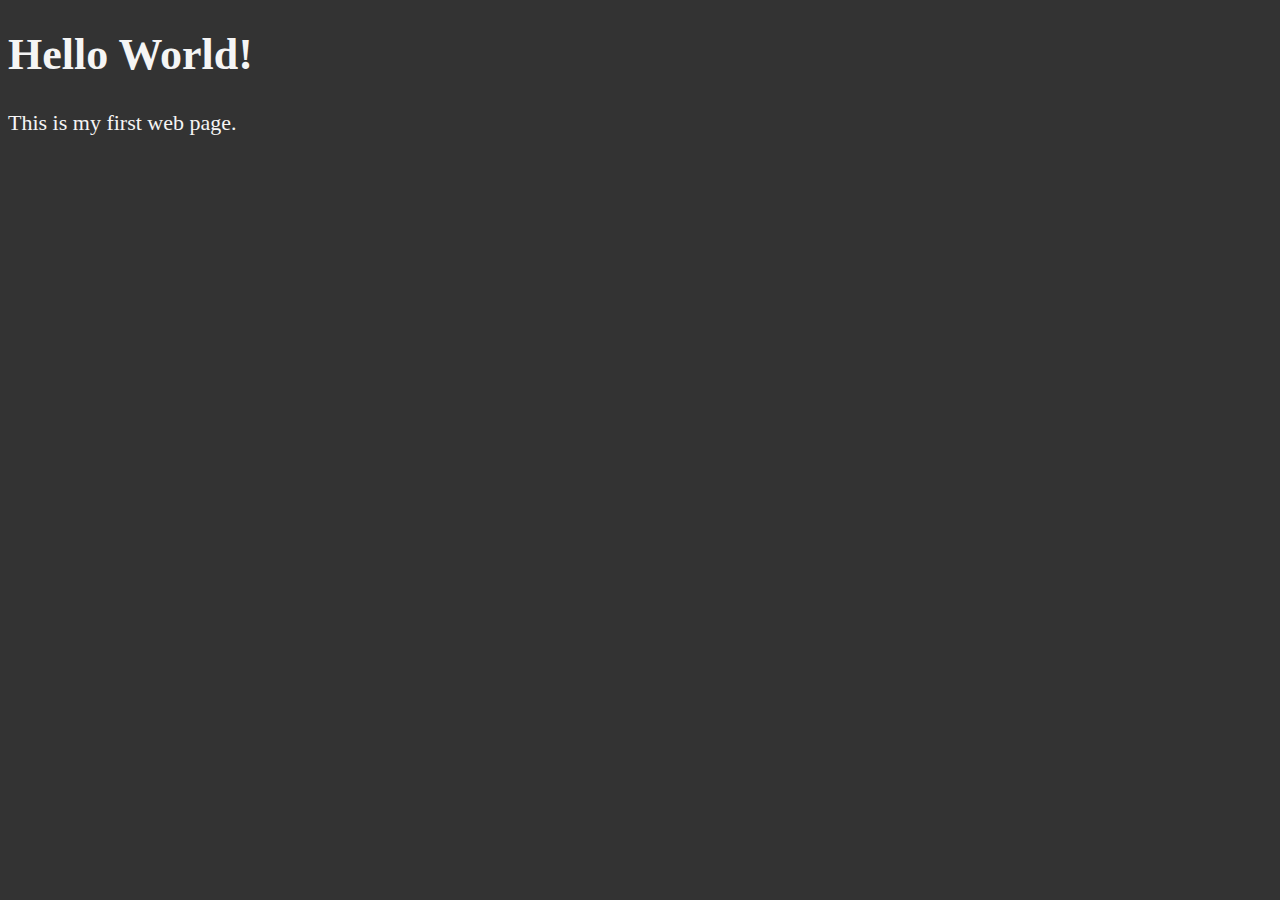
<file: 01_LESSON/index.html>
<!DOCTYPE html>
<html lang="en">

<head>
  <meta charset="UTF-8">
  <title>My First Web Page</title>
  <style>
    html {
      font-size: 22px;
    }

    body {
      background-color: #333;
      color: whitesmoke;
    }
  </style>
</head>

<body>
  <h1>Hello World!</h1>
  <p>This is my first web page.</p>
</body>

</html>
</file>
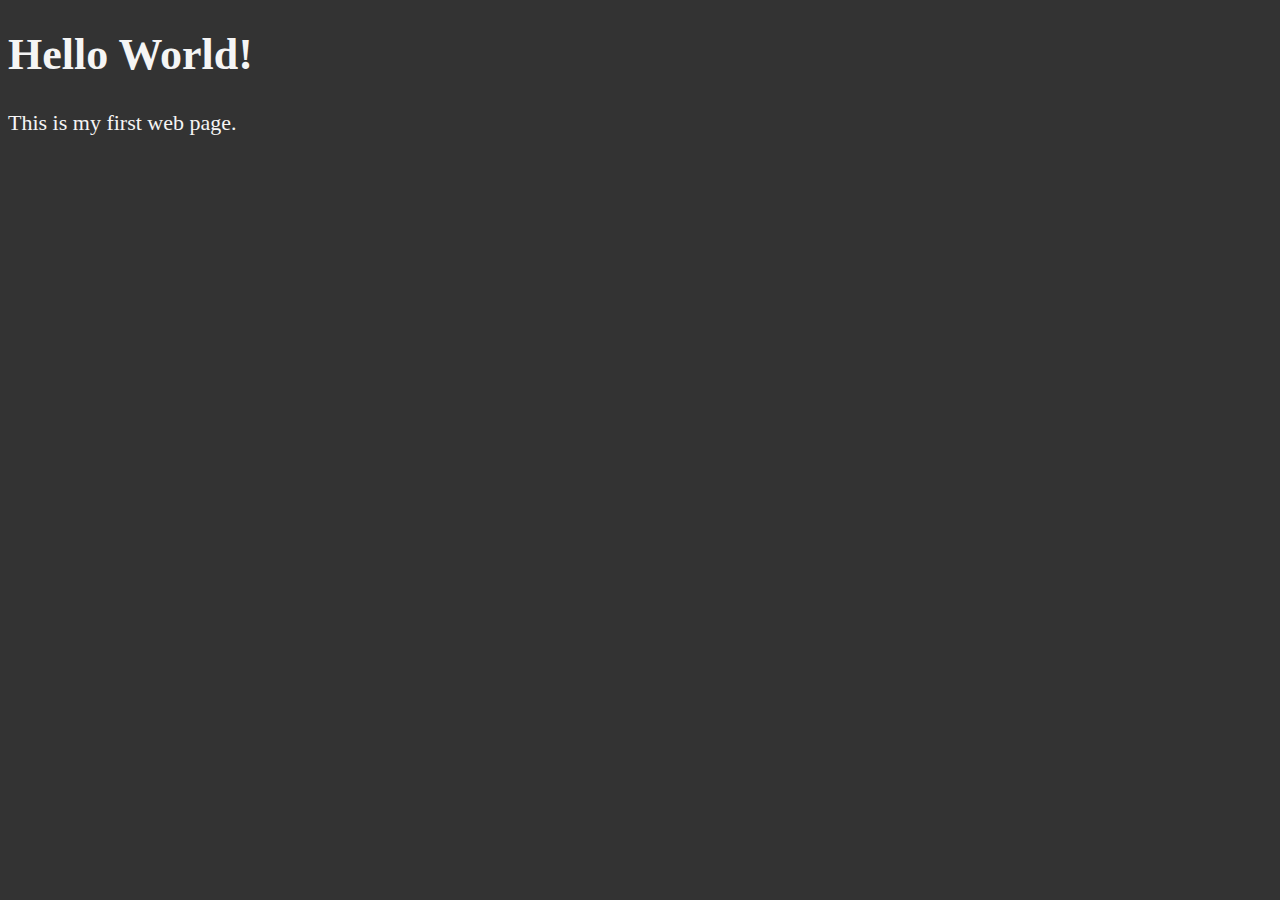
<file: 02_LESSON/index.html>
<!DOCTYPE html>
<html lang="en">

<head>
  <meta charset="UTF-8">
  <meta name="author" content="madsporse">
  <meta name="description" content="Example page for learning purposes">
  <title>My First Web Page</title>
  <link rel="icon" href="html5.png" type="image/x-icon">
  <link rel="stylesheet" href="main.css" type="text/css">
</head>

<body>
  <h1>Hello World!</h1>
  <p>This is my first web page.</p>
</body>

</html>
</file>
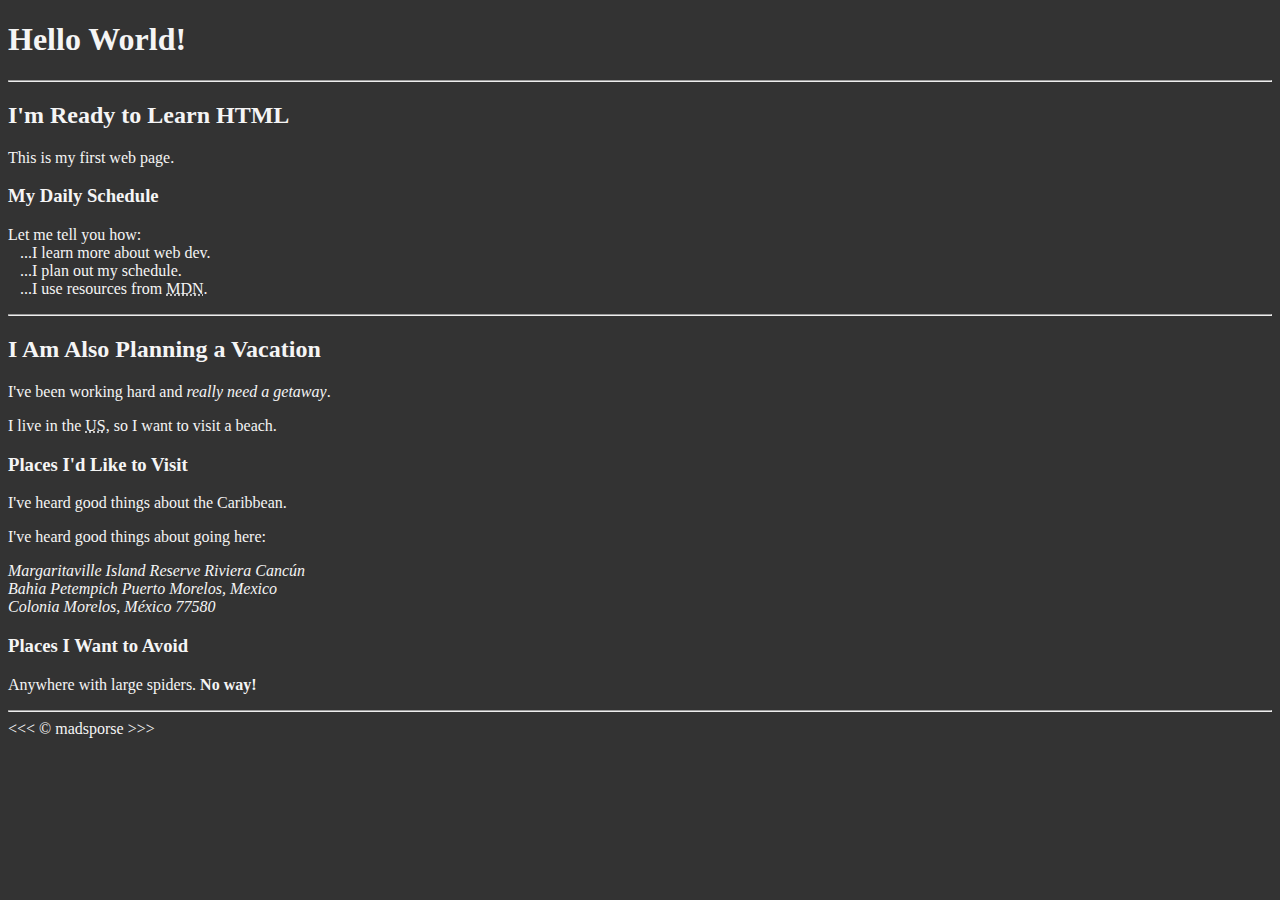
<file: 03_LESSON/index.html>
<!DOCTYPE html>
<html lang="en">

<head>
  <meta charset="UTF-8">
  <meta name="author" content="madsporse">
  <meta name="description" content="Example page for learning purposes">
  <title>My First Web Page</title>
  <link rel="icon" href="html5.png" type="image/x-icon">
  <link rel="stylesheet" href="main.css" type="text/css">
</head>

<body>
  <h1>Hello World!</h1>

  <hr>

  <h2>I'm Ready to Learn HTML</h2>
  <p>This is my first web page.</p>

  <h3>My Daily Schedule</h3>
  <p>Let me tell you how:
    <br>&nbsp;&nbsp;&nbsp;...I learn more about web dev.
    <br>&nbsp;&nbsp;&nbsp;...I plan out my schedule.
    <br>&nbsp;&nbsp;&nbsp;...I use resources from <abbr title="Mozilla Developer Network">MDN</abbr>.
  </p>

  <hr>

  <h2>I Am Also Planning a Vacation</h2>
  <p>I've been working hard and <em>really need a getaway</em>.</p>
  <p>I live in the <abbr title="United States (of America)">US</abbr>, so I want to visit a beach.</p>

  <h3>Places I'd Like to Visit</h3>
  <p>I've heard good things about the Caribbean.</p>
  <p>I've heard good things about going here:</p>
  <address>
    Margaritaville Island Reserve Riviera Cancún<br>
    Bahia Petempich Puerto Morelos, Mexico<br>
    Colonia Morelos, México 77580
  </address>

  <!-- TODO: Add more places -->
  <h3>Places I Want to Avoid</h3>
  <p>Anywhere with large spiders. <strong>No way!</strong></p>

  <hr>

  &lt;&lt;&lt; &copy; madsporse &gt;&gt;&gt;
</body>

</html>
</file>
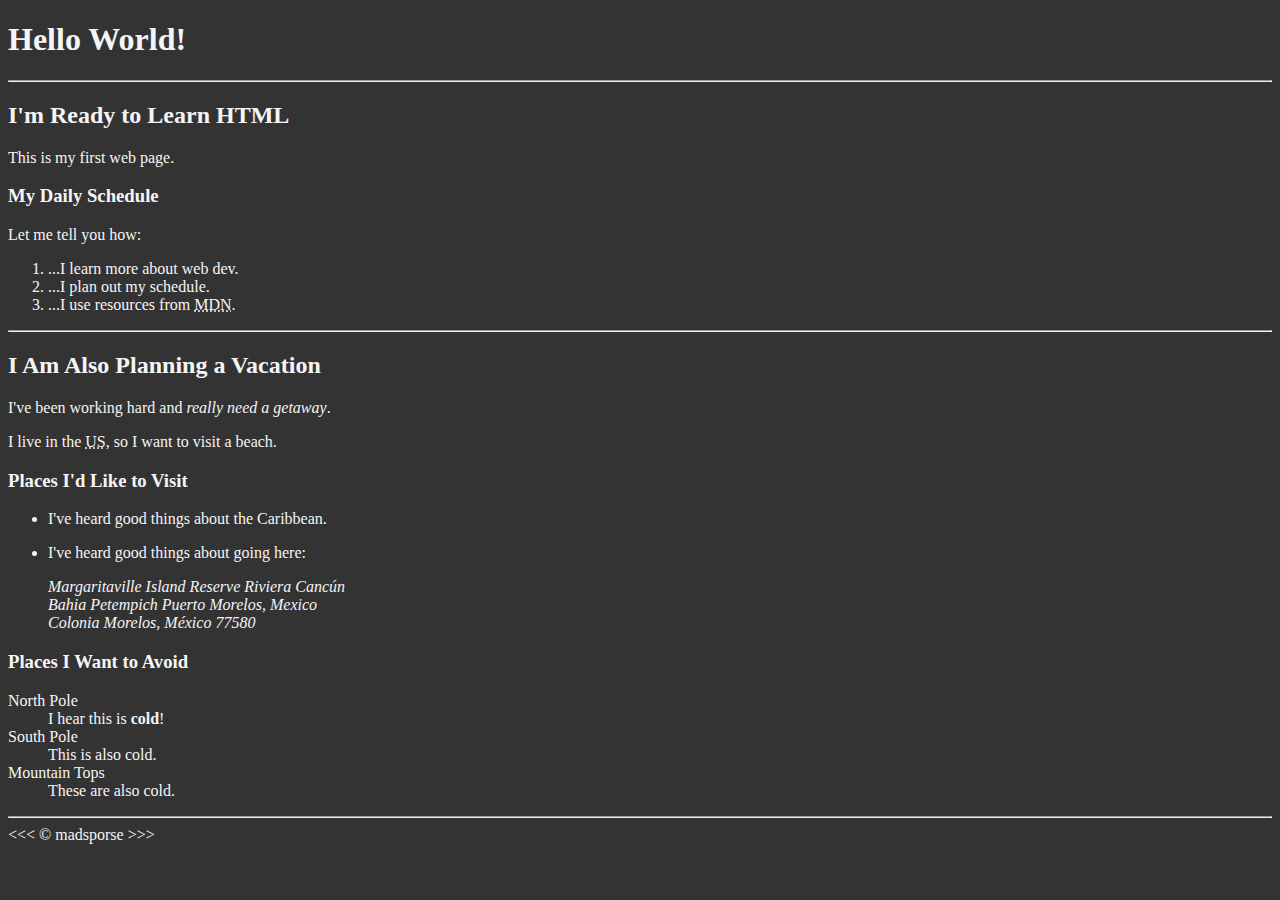
<file: 04_LESSON/index.html>
<!DOCTYPE html>
<html lang="en">

<head>
  <meta charset="UTF-8">
  <meta name="author" content="madsporse">
  <meta name="description" content="Example page for learning purposes">
  <title>My First Web Page</title>
  <link rel="icon" href="html5.png" type="image/x-icon">
  <link rel="stylesheet" href="main.css" type="text/css">
</head>

<body>
  <h1>Hello World!</h1>

  <hr>

  <h2>I'm Ready to Learn HTML</h2>
  <p>This is my first web page.</p>

  <h3>My Daily Schedule</h3>
  <p>Let me tell you how:</p>
  <ol>
    <li>...I learn more about web dev.</li>
    <li>...I plan out my schedule.</li>
    <li>...I use resources from <abbr title="Mozilla Developer Network">MDN</abbr>.</li>
  </ol>

  <hr>

  <h2>I Am Also Planning a Vacation</h2>
  <p>I've been working hard and <em>really need a getaway</em>.</p>
  <p>I live in the <abbr title="United States (of America)">US</abbr>, so I want to visit a beach.</p>

  <h3>Places I'd Like to Visit</h3>
  <ul>
    <li>
      <p>I've heard good things about the Caribbean.</p>
    </li>
    <li>
      <p>I've heard good things about going here:</p>
      <address>
        Margaritaville Island Reserve Riviera Cancún<br>
        Bahia Petempich Puerto Morelos, Mexico<br>
        Colonia Morelos, México 77580
      </address>
    </li>
  </ul>

  <!-- TODO: Add more places -->
  <h3>Places I Want to Avoid</h3>
  <dl>
    <dt>North Pole</dt>
    <dd>I hear this is <strong>cold</strong>!</dd>

    <dt>South Pole</dt>
    <dd>This is also cold.</dd>

    <dt>Mountain Tops</dt>
    <dd>These are also cold.</dd>
  </dl>

  <hr>

  &lt;&lt;&lt; &copy; madsporse &gt;&gt;&gt;
</body>

</html>
</file>
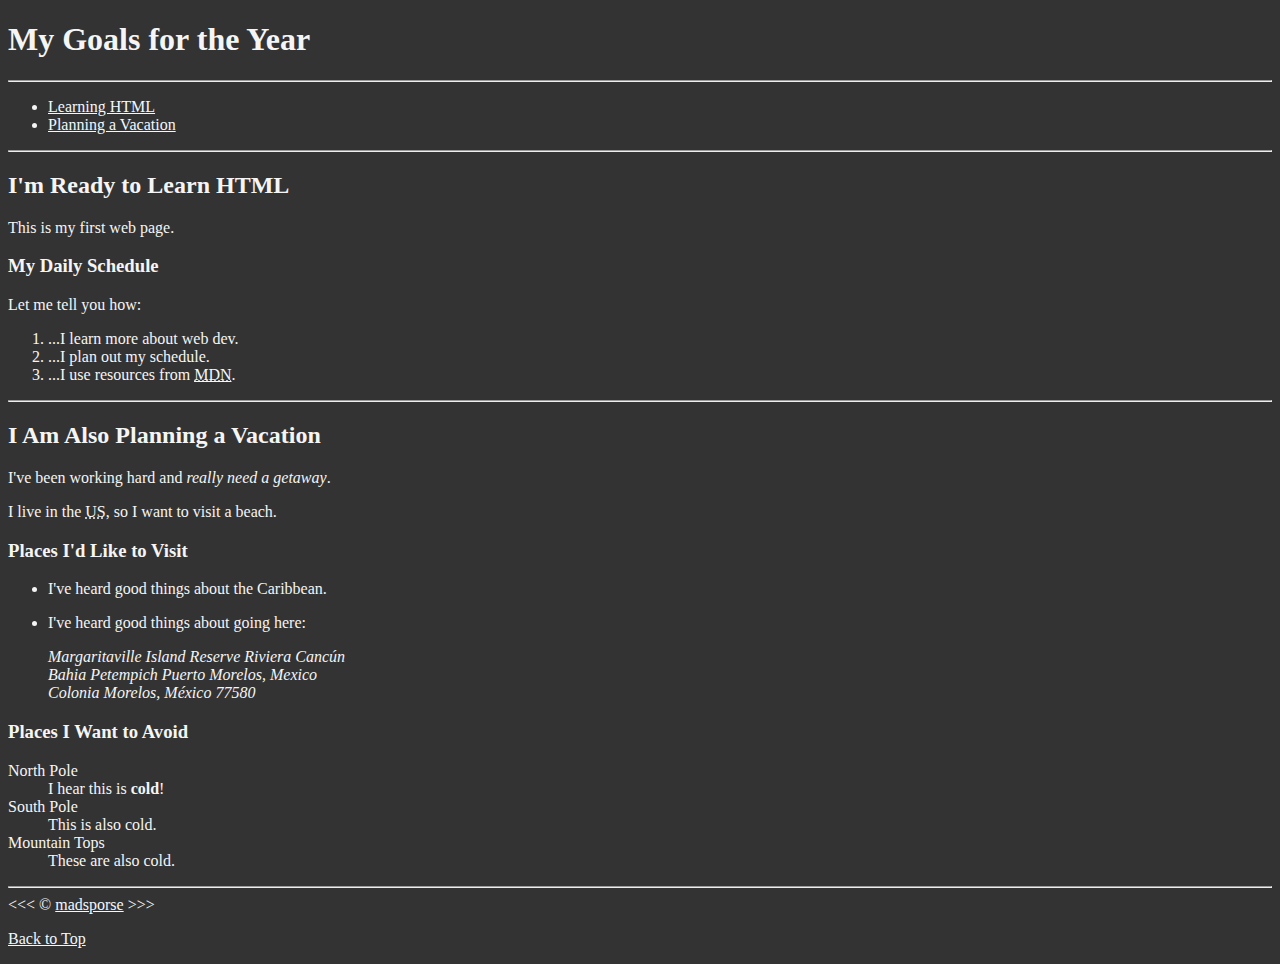
<file: 05_LESSON/index.html>
<!DOCTYPE html>
<html lang="en">

<head>
  <meta charset="UTF-8">
  <meta name="author" content="madsporse">
  <meta name="description" content="Example page for learning purposes">
  <title>My First Web Page</title>
  <link rel="icon" href="html5.png" type="image/x-icon">
  <link rel="stylesheet" href="main.css" type="text/css">
</head>

<body>
  <h1>My Goals for the Year</h1>

  <hr>

  <nav>
    <ul>
      <li>
        <a href="#html">Learning HTML</a>
      </li>
      <li>
        <a href="#vacation">Planning a Vacation</a>
      </li>
    </ul>
  </nav>

  <hr>

  <section id="html">
    <h2>I'm Ready to Learn HTML</h2>
    <p>This is my first web page.</p>

    <h3>My Daily Schedule</h3>
    <p>Let me tell you how:</p>
    <ol>
      <li>...I learn more about web dev.</li>
      <li>...I plan out my schedule.</li>
      <li>...I use resources from <abbr title="Mozilla Developer Network"><a
            href="https://developer.mozilla.org">MDN</a></abbr>.</li>
    </ol>
  </section>

  <hr>

  <section id="vacation">
    <h2>I Am Also Planning a Vacation</h2>
    <p>I've been working hard and <em>really need a getaway</em>.</p>
    <p>I live in the <abbr title="United States (of America)">US</abbr>, so I want to visit a beach.</p>

    <h3>Places I'd Like to Visit</h3>
    <ul>
      <li>
        <p>I've heard good things about the Caribbean.</p>
      </li>
      <li>
        <p>I've heard good things about going here:</p>
        <address>
          Margaritaville Island Reserve Riviera Cancún<br>
          Bahia Petempich Puerto Morelos, Mexico<br>
          Colonia Morelos, México 77580
        </address>
      </li>
    </ul>

    <!-- TODO: Add more places -->
    <h3>Places I Want to Avoid</h3>
    <dl>
      <dt>North Pole</dt>
      <dd>I hear this is <strong>cold</strong>!</dd>

      <dt>South Pole</dt>
      <dd>This is also cold.</dd>

      <dt>Mountain Tops</dt>
      <dd>These are also cold.</dd>
    </dl>
  </section>

  <hr>

  &lt;&lt;&lt; &copy; <a href="about.html">madsporse</a> &gt;&gt;&gt;
  <p>
    <a href="#">Back to Top</a>
  </p>
</body>

</html>
</file>
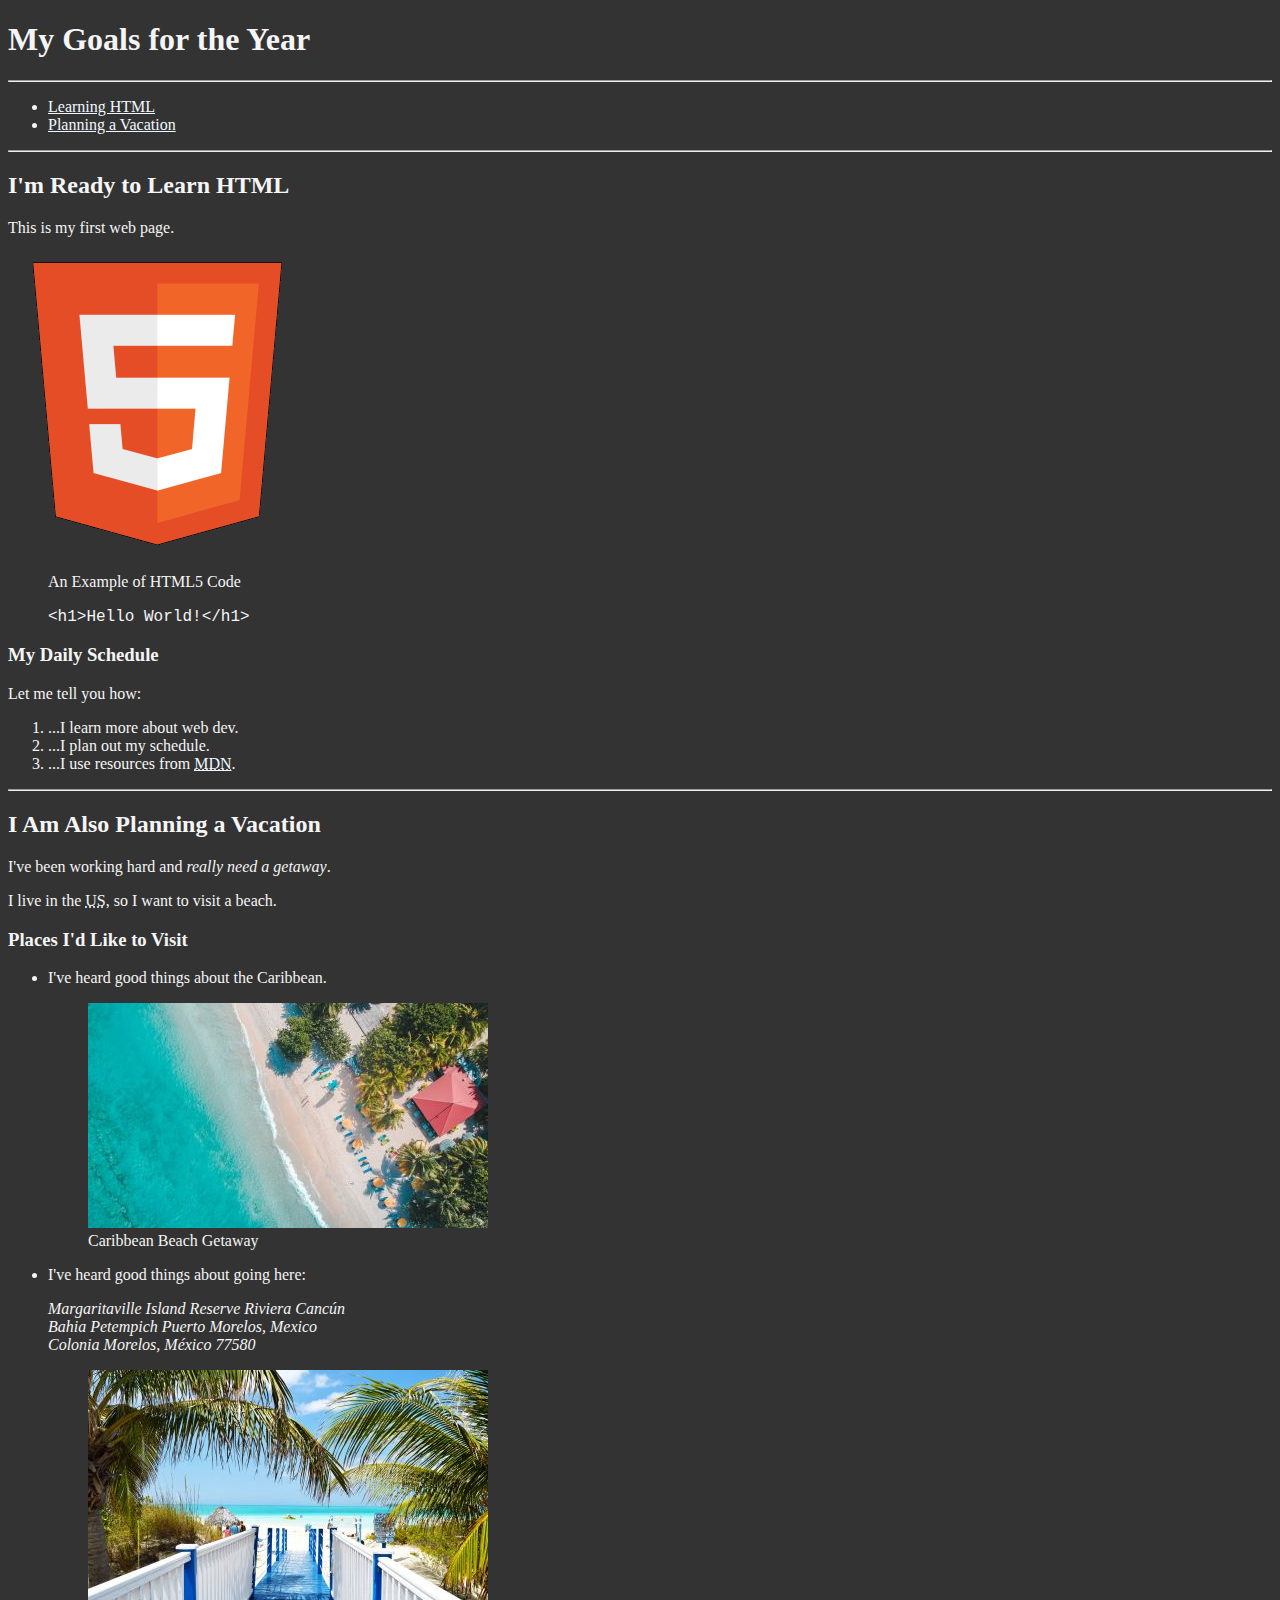
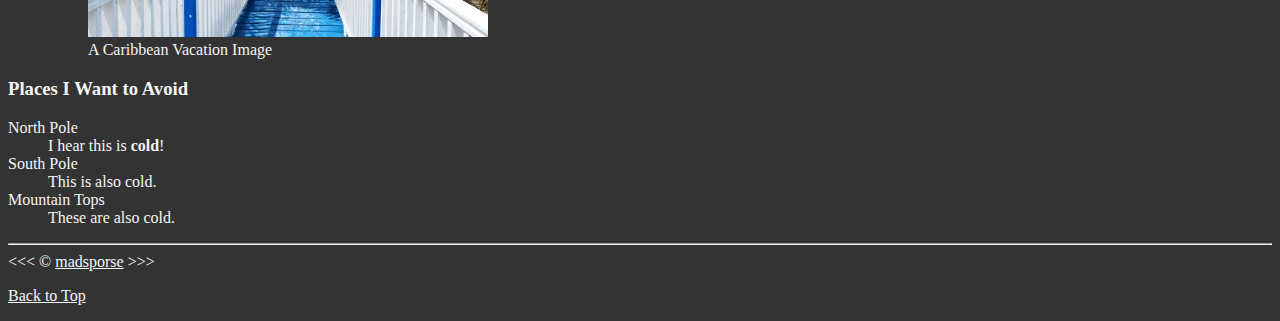
<file: 06_LESSON/index.html>
<!DOCTYPE html>
<html lang="en">

<head>
  <meta charset="UTF-8">
  <meta name="author" content="madsporse">
  <meta name="description" content="Example page for learning purposes">
  <title>My First Web Page</title>
  <link rel="icon" href="html5.png" type="image/x-icon">
  <link rel="stylesheet" href="main.css" type="text/css">
</head>

<body>
  <h1>My Goals for the Year</h1>

  <hr>

  <nav>
    <ul>
      <li>
        <a href="#html">Learning HTML</a>
      </li>
      <li>
        <a href="#vacation">Planning a Vacation</a>
      </li>
    </ul>
  </nav>

  <hr>

  <section id="html">
    <h2>I'm Ready to Learn HTML</h2>
    <p>This is my first web page.</p>
    <!-- NB: Providing either width or height only, and the image will scale with the same proportions. -->
    <img src="img/html_logo_300x300.png" alt="HTML5 Logo" title="I am learning HTML5" width="300" height="300">
    <figure>
      <figcaption>
        An Example of HTML5 Code
      </figcaption>
      <p>
        <code>&lt;h1&gt;Hello World!&lt;/h1&gt;</code>
      </p>
    </figure>

    <h3>My Daily Schedule</h3>
    <p>Let me tell you how:</p>
    <ol>
      <li>...I learn more about web dev.</li>
      <li>...I plan out my schedule.</li>
      <li>...I use resources from <abbr title="Mozilla Developer Network"><a
            href="https://developer.mozilla.org">MDN</a></abbr>.</li>
    </ol>
  </section>

  <hr>

  <section id="vacation">
    <h2>I Am Also Planning a Vacation</h2>
    <p>I've been working hard and <em>really need a getaway</em>.</p>
    <p>I live in the <abbr title="United States (of America)">US</abbr>, so I want to visit a beach.</p>

    <h3>Places I'd Like to Visit</h3>
    <ul>
      <li>
        <p>I've heard good things about the Caribbean.</p>
        <figure>
          <img src="img/caribbean.jpg" alt="Caribbean Beach" title="I want to visit a Caribbean beach." width="400"
            height="225" loading="lazy">
          <figcaption>
            Caribbean Beach Getaway
          </figcaption>
        </figure>
      </li>
      <li>
        <p>I've heard good things about going here:</p>
        <address>
          Margaritaville Island Reserve Riviera Cancún<br>
          Bahia Petempich Puerto Morelos, Mexico<br>
          Colonia Morelos, México 77580
        </address>
        <figure>
          <img src="img/vacation.jpg" alt="Cancun Vacation" title="It's 5 o'clock somewhere." width="400" height="267"
            loading="lazy">
          <figcaption>
            A Caribbean Vacation Image
          </figcaption>
        </figure>
      </li>
    </ul>

    <!-- TODO: Add more places -->
    <h3>Places I Want to Avoid</h3>
    <dl>
      <dt>North Pole</dt>
      <dd>I hear this is <strong>cold</strong>!</dd>

      <dt>South Pole</dt>
      <dd>This is also cold.</dd>

      <dt>Mountain Tops</dt>
      <dd>These are also cold.</dd>
    </dl>
  </section>

  <hr>

  &lt;&lt;&lt; &copy; <a href="about.html">madsporse</a> &gt;&gt;&gt;
  <p>
    <a href="#">Back to Top</a>
  </p>
</body>

</html>
</file>
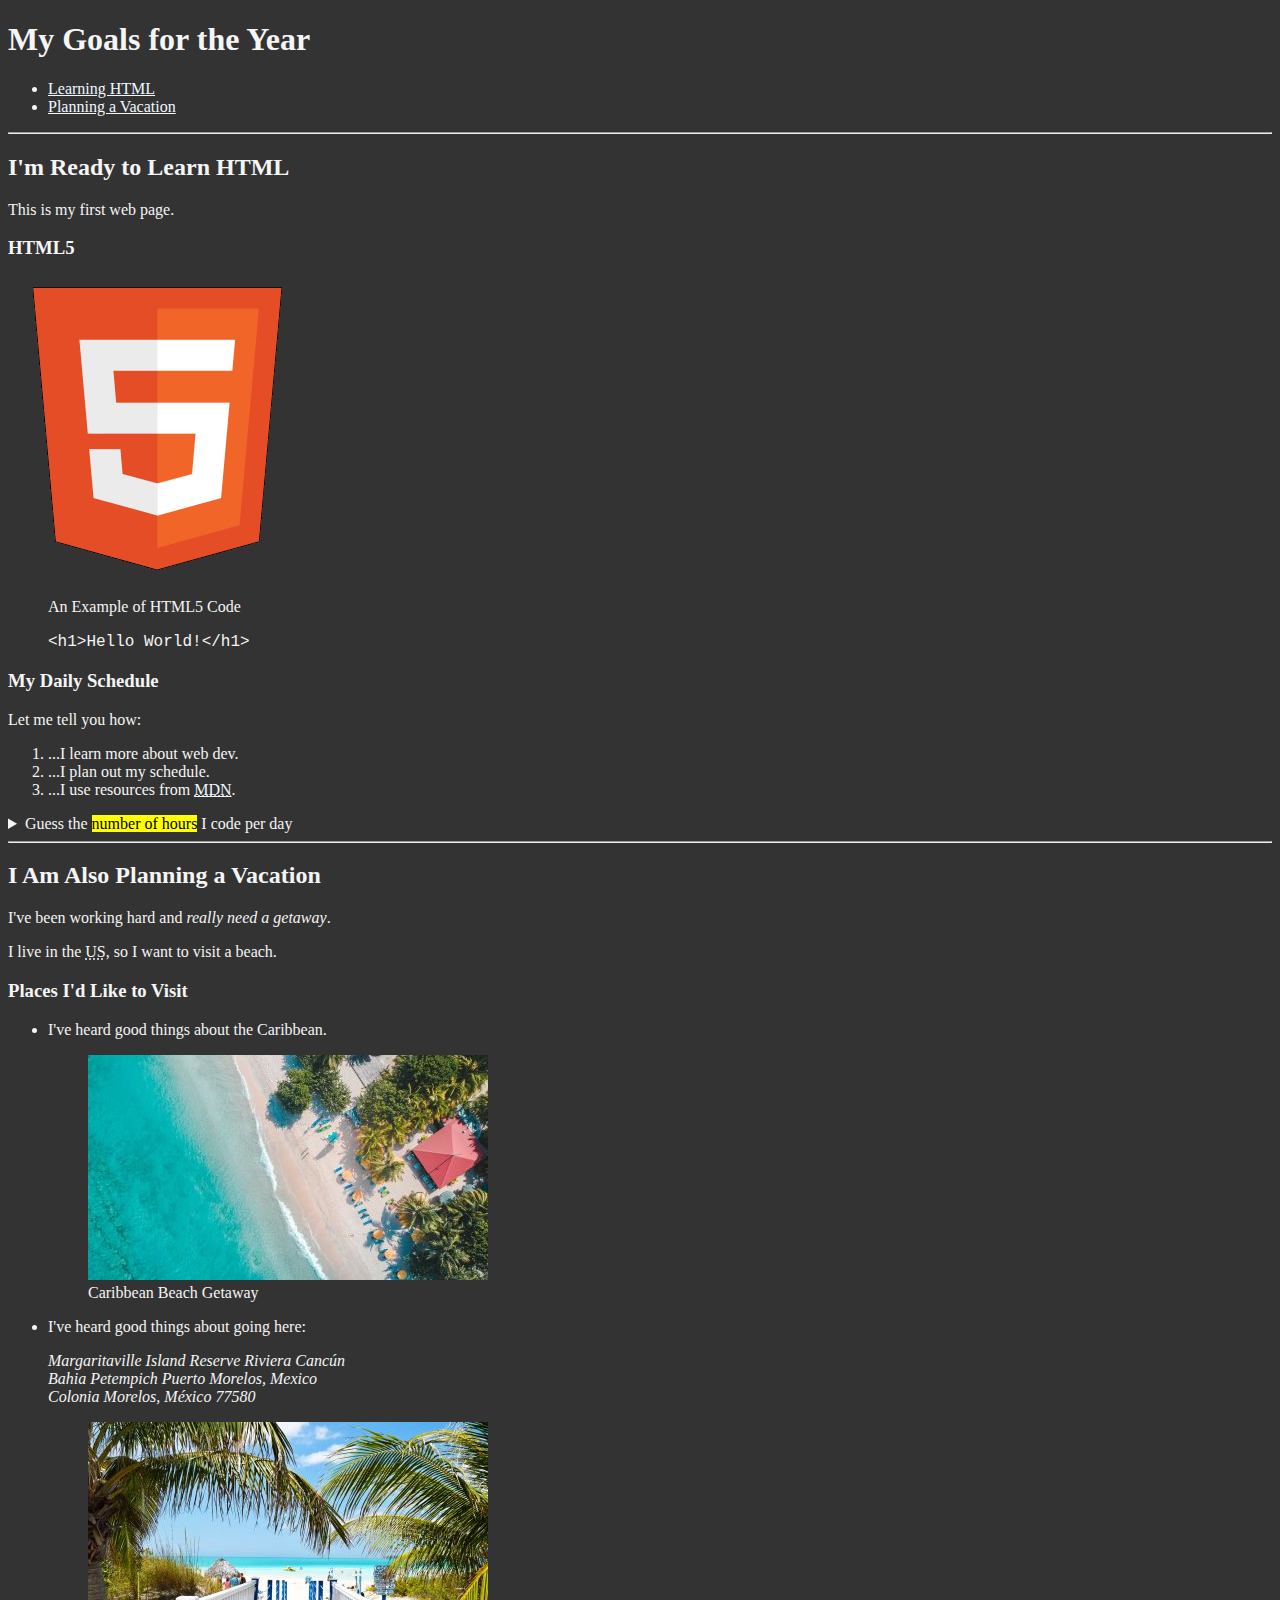
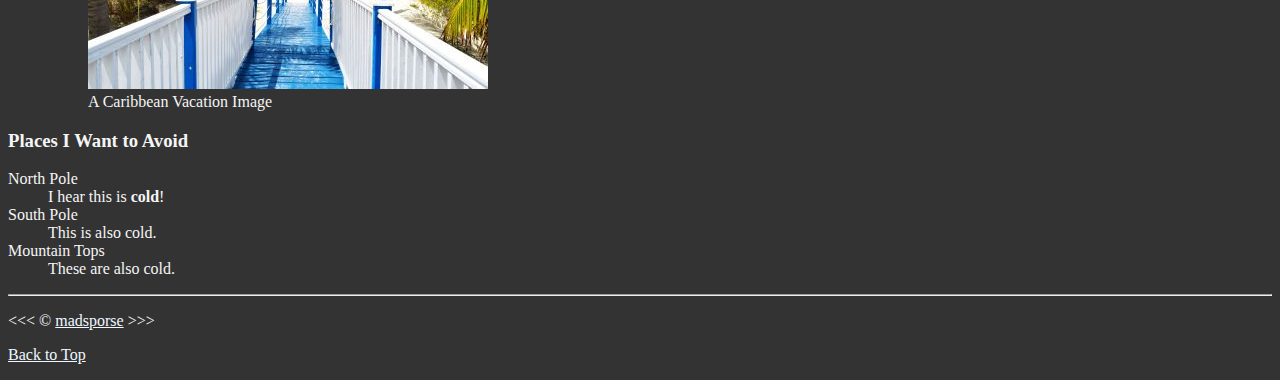
<file: 07_LESSON/index.html>
<!DOCTYPE html>
<html lang="en">

<head>
  <meta charset="UTF-8">
  <meta name="author" content="madsporse">
  <meta name="description" content="Example page for learning purposes">
  <title>My First Web Page</title>
  <link rel="icon" href="html5.png" type="image/x-icon">
  <link rel="stylesheet" href="main.css" type="text/css">
</head>

<body>
  <header>
    <h1>My Goals for the Year</h1>

    <nav aria-label="primary-navigation">
      <!-- <h2 id="primary-navigation">Primary Navigation </h2> -->
      <ul>
        <li>
          <a href="#html">Learning HTML</a>
        </li>
        <li>
          <a href="#vacation">Planning a Vacation</a>
        </li>
      </ul>
    </nav>
  </header>

  <hr>

  <main>
    <article id="html">
      <h2>I'm Ready to Learn HTML</h2>
      <p>This is my first web page.</p>
      <section>
        <h3>HTML5</h3>
        <!-- NB: Providing either width or height only, and the image will scale with the same proportions. -->
        <img src="img/html_logo_300x300.png" alt="HTML5 Logo" title="I am learning HTML5" width="300" height="300">
        <figure>
          <figcaption>
            An Example of HTML5 Code
          </figcaption>
          <p>
            <code>&lt;h1&gt;Hello World!&lt;/h1&gt;</code>
          </p>
        </figure>
      </section>

      <section>
        <h3>My Daily Schedule</h3>
        <p>Let me tell you how:</p>
        <ol>
          <li>...I learn more about web dev.</li>
          <li>...I plan out my schedule.</li>
          <li>...I use resources from <abbr title="Mozilla Developer Network"><a
                href="https://developer.mozilla.org">MDN</a></abbr>.</li>
        </ol>
        <aside>
          <details>
            <summary>Guess the <mark>number of hours</mark> I code per day</summary>
            <p>I start at <time datetime="07:00">7 AM</time> and I write code for <time datetime="PT3H">3 hours</time>
              every morning</p>
          </details>
        </aside>
      </section>
    </article>

    <hr>

    <article id="vacation">
      <h2>I Am Also Planning a Vacation</h2>
      <p>I've been working hard and <em>really need a getaway</em>.</p>
      <p>I live in the <abbr title="United States (of America)">US</abbr>, so I want to visit a beach.</p>

      <section>
        <h3>Places I'd Like to Visit</h3>
        <ul>
          <li>
            <p>I've heard good things about the Caribbean.</p>
            <figure>
              <img src="img/caribbean.jpg" alt="Caribbean Beach" title="I want to visit a Caribbean beach." width="400"
                height="225" loading="lazy">
              <figcaption>
                Caribbean Beach Getaway
              </figcaption>
            </figure>
          </li>
          <li>
            <p>I've heard good things about going here:</p>
            <address>
              Margaritaville Island Reserve Riviera Cancún<br>
              Bahia Petempich Puerto Morelos, Mexico<br>
              Colonia Morelos, México 77580
            </address>
            <figure>
              <img src="img/vacation.jpg" alt="Cancun Vacation" title="It's 5 o'clock somewhere." width="400"
                height="267" loading="lazy">
              <figcaption>
                A Caribbean Vacation Image
              </figcaption>
            </figure>
          </li>
        </ul>
      </section>
      <!-- TODO: Add more places -->

      <!-- 
      Examples of other elements:
      <div></div>
      <span></span>
      -->
      <section>
        <h3>Places I Want to Avoid</h3>
        <dl>
          <dt>North Pole</dt>
          <dd>I hear this is <strong>cold</strong>!</dd>

          <dt>South Pole</dt>
          <dd>This is also cold.</dd>

          <dt>Mountain Tops</dt>
          <dd>These are also cold.</dd>
        </dl>
      </section>
    </article>
  </main>

  <hr>

  <footer>
    <p>
      &lt;&lt;&lt; &copy; <a href="about.html">madsporse</a> &gt;&gt;&gt;
    </p>
    <p>
      <a href="#">Back to Top</a>
    </p>
  </footer>
</body>

</html>
</file>
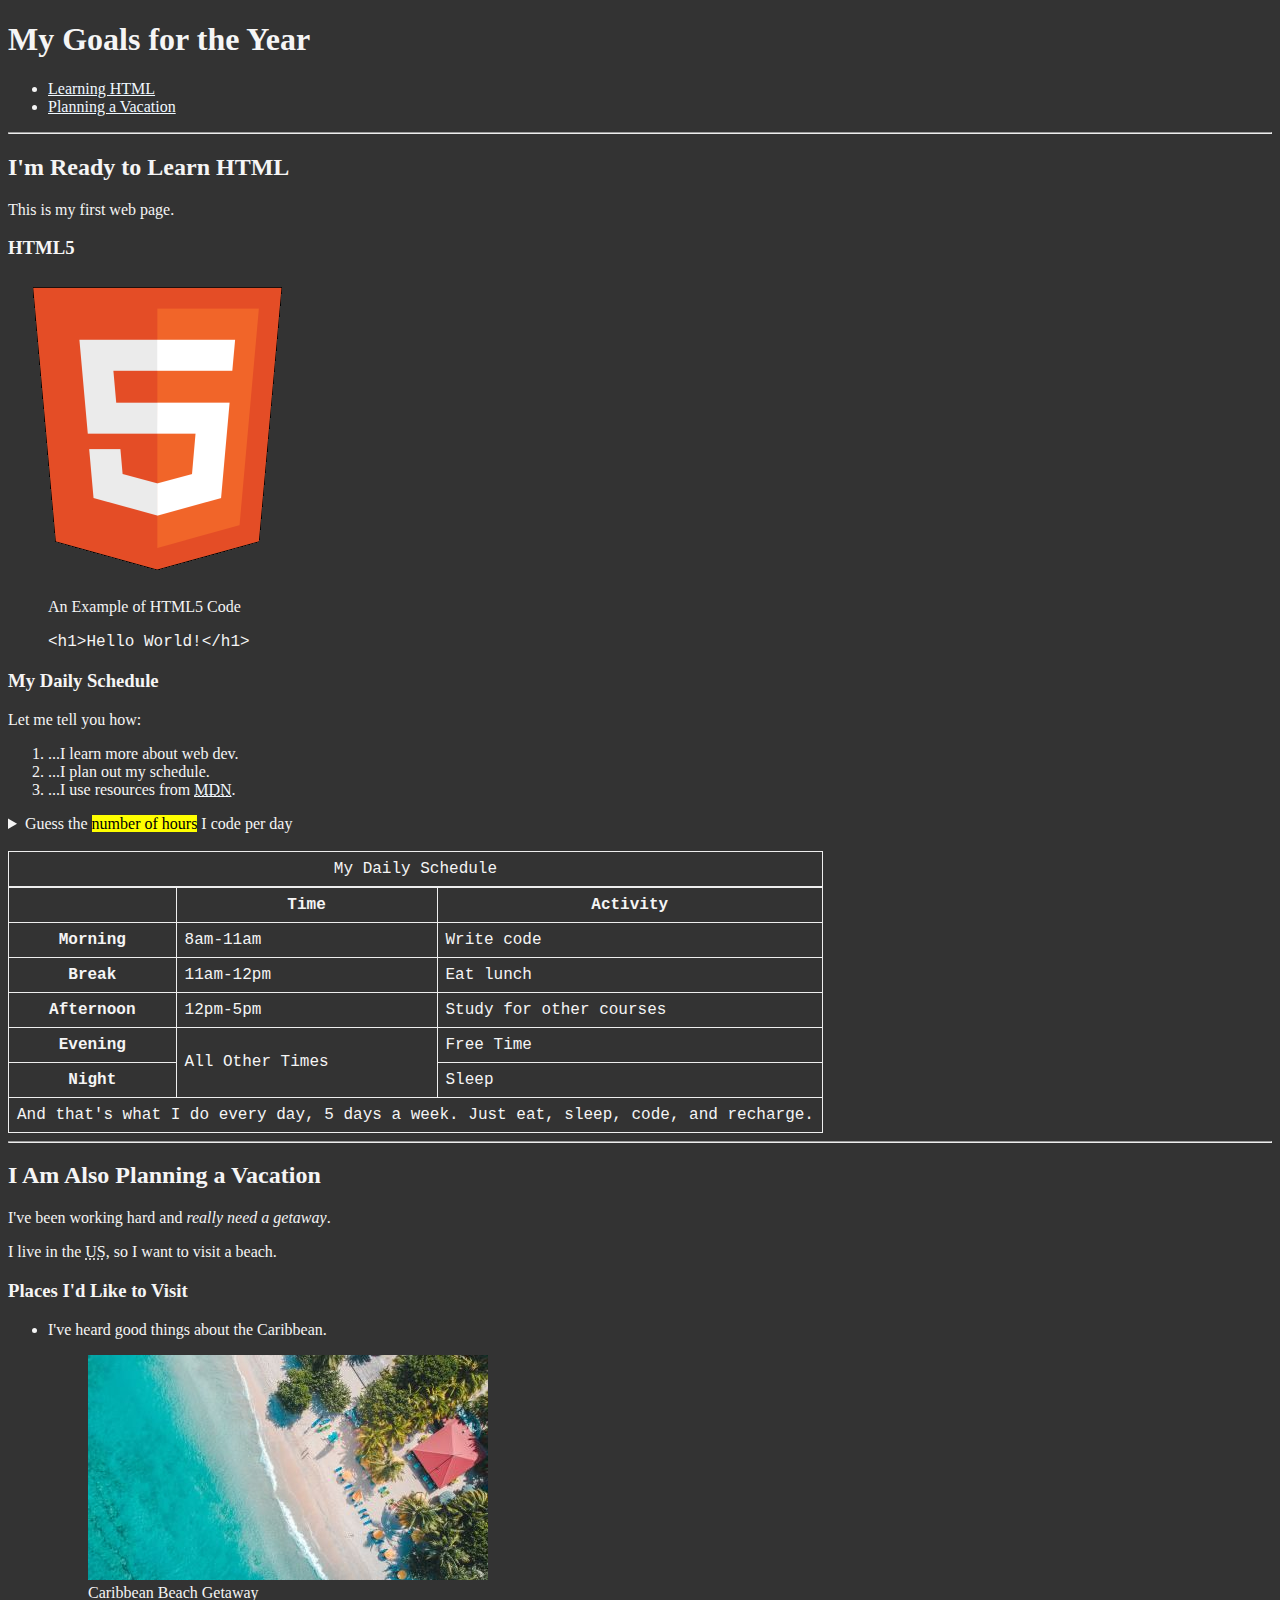
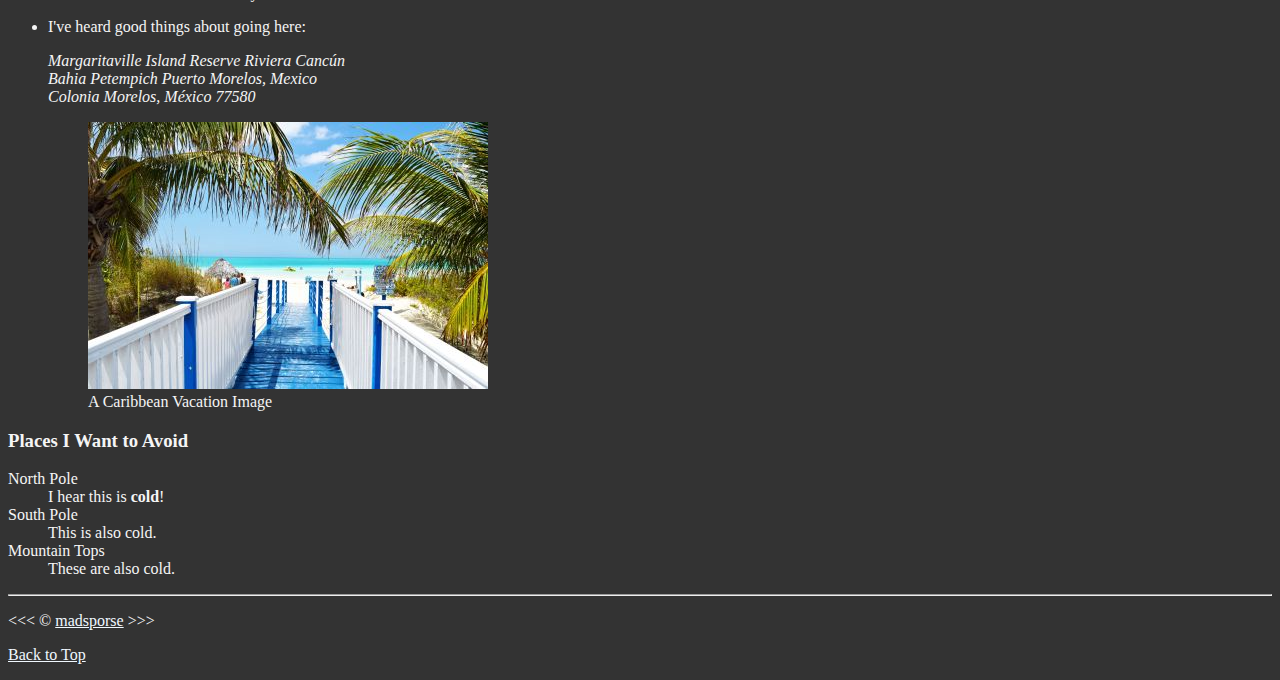
<file: 08_LESSON/index.html>
<!DOCTYPE html>
<html lang="en">

<head>
  <meta charset="UTF-8">
  <meta name="author" content="madsporse">
  <meta name="description" content="Example page for learning purposes">
  <title>My First Web Page</title>
  <link rel="icon" href="html5.png" type="image/x-icon">
  <link rel="stylesheet" href="main.css" type="text/css">
</head>

<body>
  <header>
    <h1>My Goals for the Year</h1>

    <nav aria-label="primary-navigation">
      <!-- <h2 id="primary-navigation">Primary Navigation </h2> -->
      <ul>
        <li>
          <a href="#html">Learning HTML</a>
        </li>
        <li>
          <a href="#vacation">Planning a Vacation</a>
        </li>
      </ul>
    </nav>
  </header>

  <hr>

  <main>
    <article id="html">
      <h2>I'm Ready to Learn HTML</h2>
      <p>This is my first web page.</p>
      <section>
        <h3>HTML5</h3>
        <!-- NB: Providing either width or height only, and the image will scale with the same proportions. -->
        <img src="img/html_logo_300x300.png" alt="HTML5 Logo" title="I am learning HTML5" width="300" height="300">
        <figure>
          <figcaption>
            An Example of HTML5 Code
          </figcaption>
          <p>
            <code>&lt;h1&gt;Hello World!&lt;/h1&gt;</code>
          </p>
        </figure>
      </section>

      <section>
        <h3>My Daily Schedule</h3>
        <p>Let me tell you how:</p>
        <ol>
          <li>...I learn more about web dev.</li>
          <li>...I plan out my schedule.</li>
          <li>...I use resources from <abbr title="Mozilla Developer Network"><a
                href="https://developer.mozilla.org">MDN</a></abbr>.</li>
        </ol>
        <aside>
          <details>
            <summary>Guess the <mark>number of hours</mark> I code per day</summary>
            <p>I start at <time datetime="08:00">8am</time> and I write code for <time datetime="PT3H">3 hours</time>
              every morning</p>
          </details>
        </aside>
        <br>
        <table>
          <caption>My Daily Schedule</caption>
          <thead>
            <tr>
              <th>&nbsp;</th>
              <th scope="col">Time</th>
              <th scope="col">Activity</th>
            </tr>
          </thead>
          <tbody>
            <tr>
              <th scope="row">Morning</th>
              <td><time datetime="08:00">8am</time>-<time datetime="11:00">11am</time></td>
              <td>Write code</td>
            </tr>
            <tr>
              <th scope="row">Break</th>
              <td><time datetime="11:00">11am</time>-<time datetime="12:00">12pm</time></td>
              <td>Eat lunch</td>
            </tr>
            <tr>
              <th scope="row">Afternoon</th>
              <td><time datetime="12:00">12pm</time>-<time datetime="17:00">5pm</time>
              </td>
              <td>Study for other courses</td>
            </tr>
            <tr>
              <th scope="row">Evening</th>
              <td rowspan="2">All Other Times</td>
              <td>Free Time</td>
            </tr>
            <tr>
              <th scope="row">Night</th>
              <td>Sleep</td>
            </tr>
          </tbody>
          <tfoot>
            <tr>
              <td colspan="3">And that's what I do every day, 5 days a week. Just eat, sleep, code, and recharge.</td>
            </tr>
          </tfoot>
        </table>
      </section>
    </article>

    <hr>

    <article id="vacation">
      <h2>I Am Also Planning a Vacation</h2>
      <p>I've been working hard and <em>really need a getaway</em>.</p>
      <p>I live in the <abbr title="United States (of America)">US</abbr>, so I want to visit a beach.</p>

      <section>
        <h3>Places I'd Like to Visit</h3>
        <ul>
          <li>
            <p>I've heard good things about the Caribbean.</p>
            <figure>
              <img src="img/caribbean.jpg" alt="Caribbean Beach" title="I want to visit a Caribbean beach." width="400"
                height="225" loading="lazy">
              <figcaption>
                Caribbean Beach Getaway
              </figcaption>
            </figure>
          </li>
          <li>
            <p>I've heard good things about going here:</p>
            <address>
              Margaritaville Island Reserve Riviera Cancún<br>
              Bahia Petempich Puerto Morelos, Mexico<br>
              Colonia Morelos, México 77580
            </address>
            <figure>
              <img src="img/vacation.jpg" alt="Cancun Vacation" title="It's 5 o'clock somewhere." width="400"
                height="267" loading="lazy">
              <figcaption>
                A Caribbean Vacation Image
              </figcaption>
            </figure>
          </li>
        </ul>
      </section>
      <!-- TODO: Add more places -->

      <!-- 
      Examples of other elements:
      <div></div>
      <span></span>
      -->
      <section>
        <h3>Places I Want to Avoid</h3>
        <dl>
          <dt>North Pole</dt>
          <dd>I hear this is <strong>cold</strong>!</dd>

          <dt>South Pole</dt>
          <dd>This is also cold.</dd>

          <dt>Mountain Tops</dt>
          <dd>These are also cold.</dd>
        </dl>
      </section>
    </article>
  </main>

  <hr>

  <footer>
    <p>
      &lt;&lt;&lt; &copy; <a href="about.html">madsporse</a> &gt;&gt;&gt;
    </p>
    <p>
      <a href="#">Back to Top</a>
    </p>
  </footer>
</body>

</html>
</file>
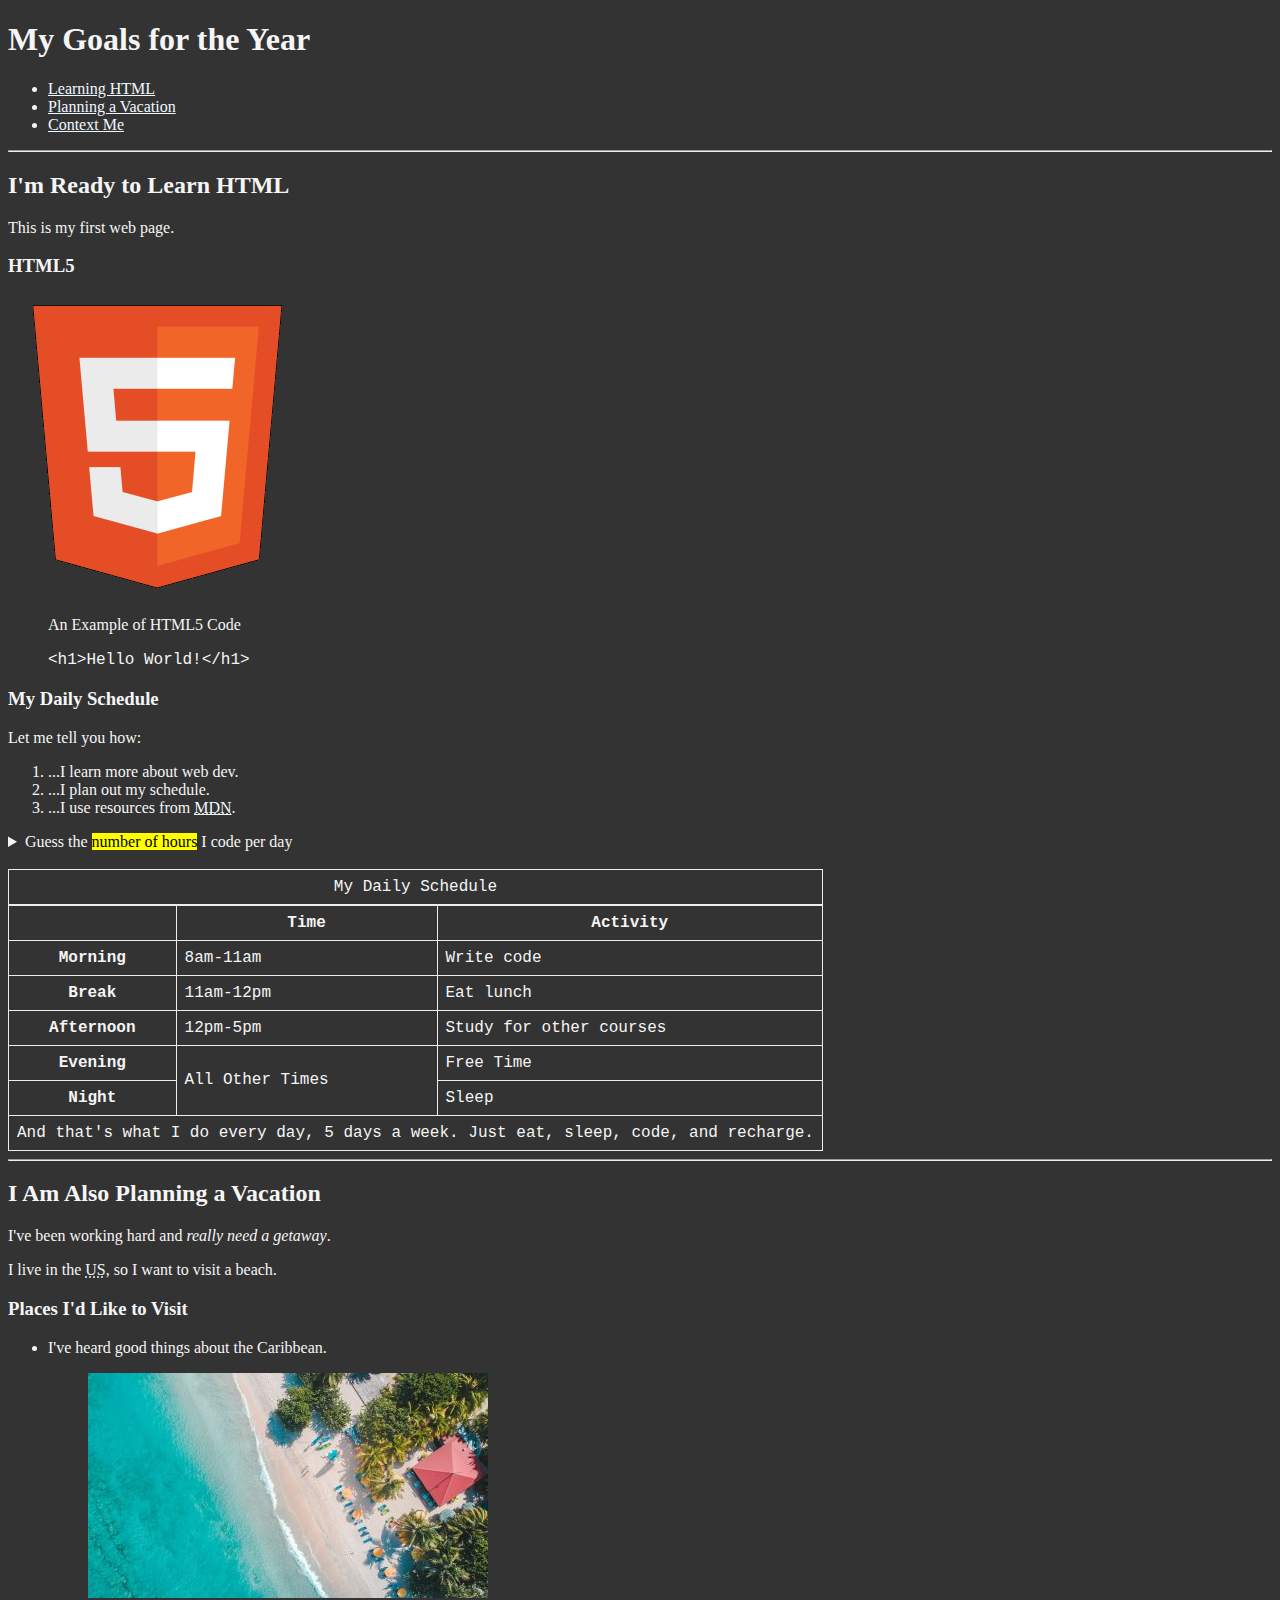
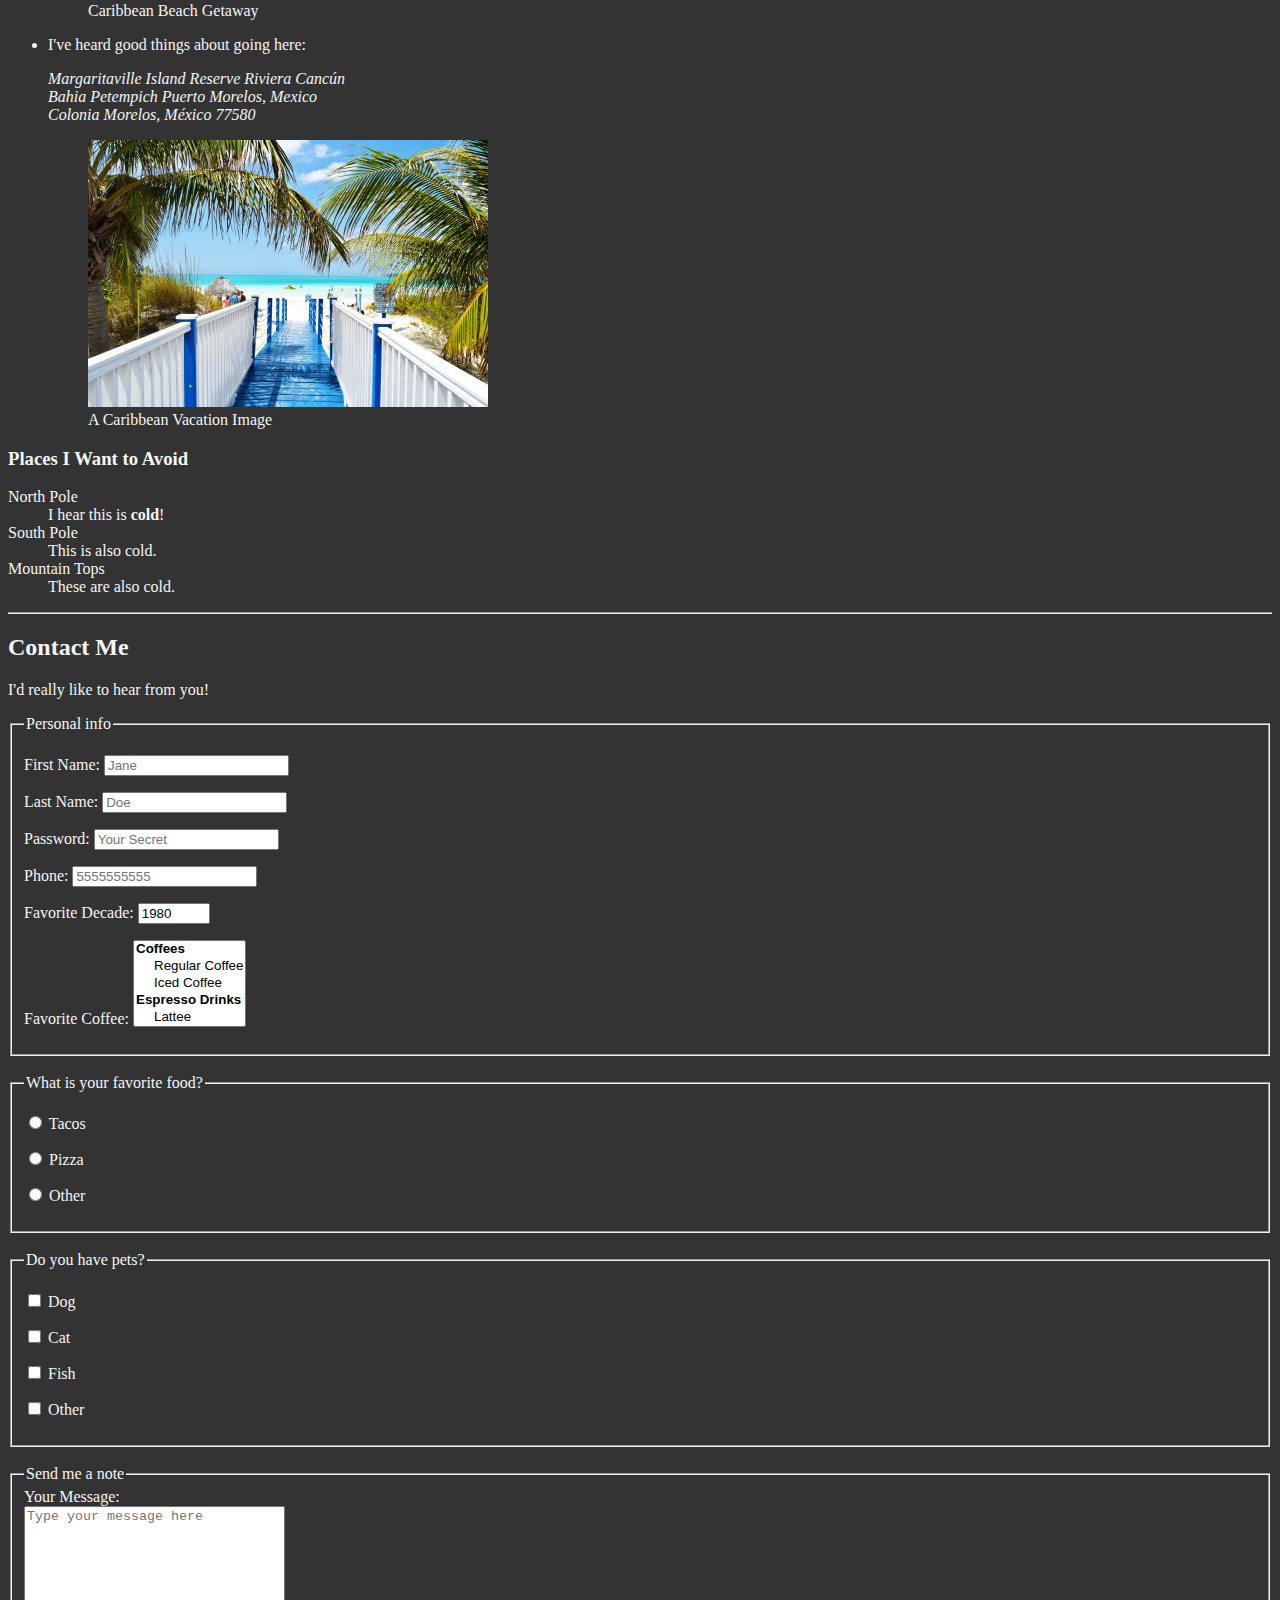
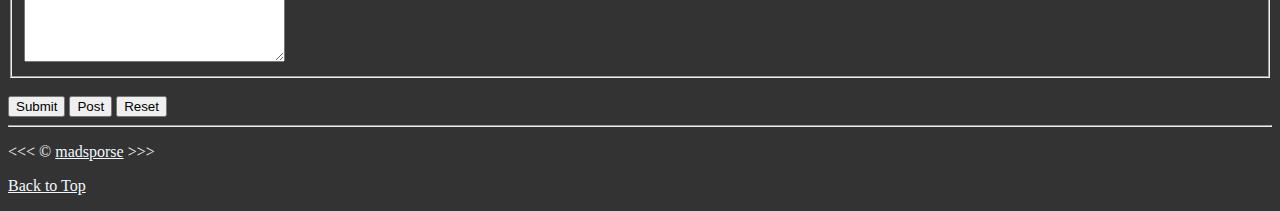
<file: 09_LESSON/index.html>
<!DOCTYPE html>
<html lang="en">

<head>
  <meta charset="UTF-8">
  <meta name="author" content="madsporse">
  <meta name="description" content="Example page for learning purposes">
  <title>My First Web Page</title>
  <link rel="icon" href="html5.png" type="image/x-icon">
  <link rel="stylesheet" href="main.css" type="text/css">
</head>

<body>
  <header>
    <h1>My Goals for the Year</h1>

    <nav aria-label="primary-navigation">
      <!-- <h2 id="primary-navigation">Primary Navigation </h2> -->
      <ul>
        <li>
          <a href="#html">Learning HTML</a>
        </li>
        <li>
          <a href="#vacation">Planning a Vacation</a>
        </li>
        <li>
          <a href="#contact">Context Me</a>
        </li>
      </ul>
    </nav>
  </header>

  <hr>

  <main>
    <article id="html">
      <h2>I'm Ready to Learn HTML</h2>
      <p>This is my first web page.</p>
      <section>
        <h3>HTML5</h3>
        <!-- NB: Providing either width or height only, and the image will scale with the same proportions. -->
        <img src="img/html_logo_300x300.png" alt="HTML5 Logo" title="I am learning HTML5" width="300" height="300">
        <figure>
          <figcaption>
            An Example of HTML5 Code
          </figcaption>
          <p>
            <code>&lt;h1&gt;Hello World!&lt;/h1&gt;</code>
          </p>
        </figure>
      </section>

      <section>
        <h3>My Daily Schedule</h3>
        <p>Let me tell you how:</p>
        <ol>
          <li>...I learn more about web dev.</li>
          <li>...I plan out my schedule.</li>
          <li>...I use resources from <abbr title="Mozilla Developer Network"><a
                href="https://developer.mozilla.org">MDN</a></abbr>.</li>
        </ol>
        <aside>
          <details>
            <summary>Guess the <mark>number of hours</mark> I code per day</summary>
            <p>I start at <time datetime="08:00">8am</time> and I write code for <time datetime="PT3H">3 hours</time>
              every morning</p>
          </details>
        </aside>
        <br>
        <table>
          <caption>My Daily Schedule</caption>
          <thead>
            <tr>
              <th>&nbsp;</th>
              <th scope="col">Time</th>
              <th scope="col">Activity</th>
            </tr>
          </thead>
          <tbody>
            <tr>
              <th scope="row">Morning</th>
              <td><time datetime="08:00">8am</time>-<time datetime="11:00">11am</time></td>
              <td>Write code</td>
            </tr>
            <tr>
              <th scope="row">Break</th>
              <td><time datetime="11:00">11am</time>-<time datetime="12:00">12pm</time></td>
              <td>Eat lunch</td>
            </tr>
            <tr>
              <th scope="row">Afternoon</th>
              <td><time datetime="12:00">12pm</time>-<time datetime="17:00">5pm</time>
              </td>
              <td>Study for other courses</td>
            </tr>
            <tr>
              <th scope="row">Evening</th>
              <td rowspan="2">All Other Times</td>
              <td>Free Time</td>
            </tr>
            <tr>
              <th scope="row">Night</th>
              <td>Sleep</td>
            </tr>
          </tbody>
          <tfoot>
            <tr>
              <td colspan="3">And that's what I do every day, 5 days a week. Just eat, sleep, code, and recharge.</td>
            </tr>
          </tfoot>
        </table>
      </section>
    </article>

    <hr>

    <article id="vacation">
      <h2>I Am Also Planning a Vacation</h2>
      <p>I've been working hard and <em>really need a getaway</em>.</p>
      <p>I live in the <abbr title="United States (of America)">US</abbr>, so I want to visit a beach.</p>

      <section>
        <h3>Places I'd Like to Visit</h3>
        <ul>
          <li>
            <p>I've heard good things about the Caribbean.</p>
            <figure>
              <img src="img/caribbean.jpg" alt="Caribbean Beach" title="I want to visit a Caribbean beach." width="400"
                height="225" loading="lazy">
              <figcaption>
                Caribbean Beach Getaway
              </figcaption>
            </figure>
          </li>
          <li>
            <p>I've heard good things about going here:</p>
            <address>
              Margaritaville Island Reserve Riviera Cancún<br>
              Bahia Petempich Puerto Morelos, Mexico<br>
              Colonia Morelos, México 77580
            </address>
            <figure>
              <img src="img/vacation.jpg" alt="Cancun Vacation" title="It's 5 o'clock somewhere." width="400"
                height="267" loading="lazy">
              <figcaption>
                A Caribbean Vacation Image
              </figcaption>
            </figure>
          </li>
        </ul>
      </section>
      <!-- TODO: Add more places -->

      <!-- 
      Examples of other elements:
      <div></div>
      <span></span>
      -->
      <section>
        <h3>Places I Want to Avoid</h3>
        <dl>
          <dt>North Pole</dt>
          <dd>I hear this is <strong>cold</strong>!</dd>

          <dt>South Pole</dt>
          <dd>This is also cold.</dd>

          <dt>Mountain Tops</dt>
          <dd>These are also cold.</dd>
        </dl>
      </section>
    </article>

    <hr>

    <article id="contact">
      <h2>Contact Me</h2>
      <p>I'd really like to hear from you!</p>

      <form action="https://httpbin.org/get" method="get">
        <fieldset>
          <legend>Personal info</legend>
          <p>
            <label for="firstName">First Name:</label>
            <input type="text" name="firstName" id="firstName" placeholder="Jane" autocomplete="on" required>
            <!-- autofocus -->
          </p>
          <p>
            <label for="lastName">Last Name:</label>
            <input type="text" name="lastName" id="lastName" placeholder="Doe" autocomplete="on" required>
          </p>
          <p>
            <label for="password">Password:</label>
            <input type="password" name="password" id="password" placeholder="Your Secret" required>
          </p>
          <p>
            <label for="phone">Phone:</label>
            <input type="tel" name="phone" id="phone" placeholder="5555555555" pattern="[0-9]{7,11}" required>
          </p>
          <p>
            <label for="decade">Favorite Decade:</label>
            <input type="number" name="decade" id="decade" min="1950" max="2020" step="10" value="1980">
          </p>
          <p>
            <label for="coffee">Favorite Coffee:</label>
            <select name="coffee" id="coffee" multiple size="5">
              <optgroup label="Coffees">
                <option value="regular coffee">Regular Coffee</option>
                <option value="iced coffee">Iced Coffee</option>
              </optgroup>
              <optgroup label="Espresso Drinks">
                <option value="latte">Lattee</option>
                <option value="cappuccino">Cappuccino</option>
                <option value="cortado">Cortado</option>
                <option value="americano">Americano</option>
                <option value="other">Other</option>
              </optgroup>
            </select>
          </p>
          <!-- <p>
          <label for="coffee">Favorite Coffee:</label>
          <input type="text" name="coffee" id="coffee" list="coffee-list">
          <datalist id="coffee-list">
            <option value="coffee">
            <option value="latte">
            <option value="espresso">
            <option value="cortado">
            <option value="americano">
            <option value="other">
          </datalist>
        </p> -->
        </fieldset>
        <br>
        <fieldset>
          <legend>What is your favorite food?</legend>
          <p>
            <input type="radio" name="food" id="tacos" value="tacos">
            <label for="tacos">Tacos</label>
          </p>
          <p>
            <input type="radio" name="food" id="pizza" value="pizza">
            <label for="pizza">Pizza</label>
          </p>
          <p>
            <input type="radio" name="food" id="other" value="other">
            <label for="other">Other</label>
          </p>
        </fieldset>
        <br>
        <fieldset>
          <legend>Do you have pets?</legend>
          <p>
            <input type="checkbox" name="pets" id="dog" value="dog">
            <label for="dog">Dog</label>
          </p>
          <p>
            <input type="checkbox" name="pets" id="cat" value="cat">
            <label for="cat">Cat</label>
          </p>
          <p>
            <input type="checkbox" name="pets" id="fish" value="fish">
            <label for="fish">Fish</label>
          </p>
          <p>
            <input type="checkbox" name="pets" id="otherPet" value="otherPet">
            <label for="otherPet">Other</label>
          </p>
        </fieldset>
        <br>
        <fieldset>
          <legend>Send me a note</legend>
          <label for="message">Your Message:</label>
          <br>
          <textarea name="message" id="message" cols="30" rows="10" placeholder="Type your message here"></textarea>
        </fieldset>
        <br>
        <button type="submit">Submit</button>
        <button type="submit" formaction="https://httpbin.org/post" formmethod="post">Post</button>
        <button type="reset">Reset</button>
      </form>
    </article>
  </main>

  <hr>

  <footer>
    <p>
      &lt;&lt;&lt; &copy; <a href="about.html">madsporse</a> &gt;&gt;&gt;
    </p>
    <p>
      <a href="#">Back to Top</a>
    </p>
  </footer>
</body>

</html>
</file>
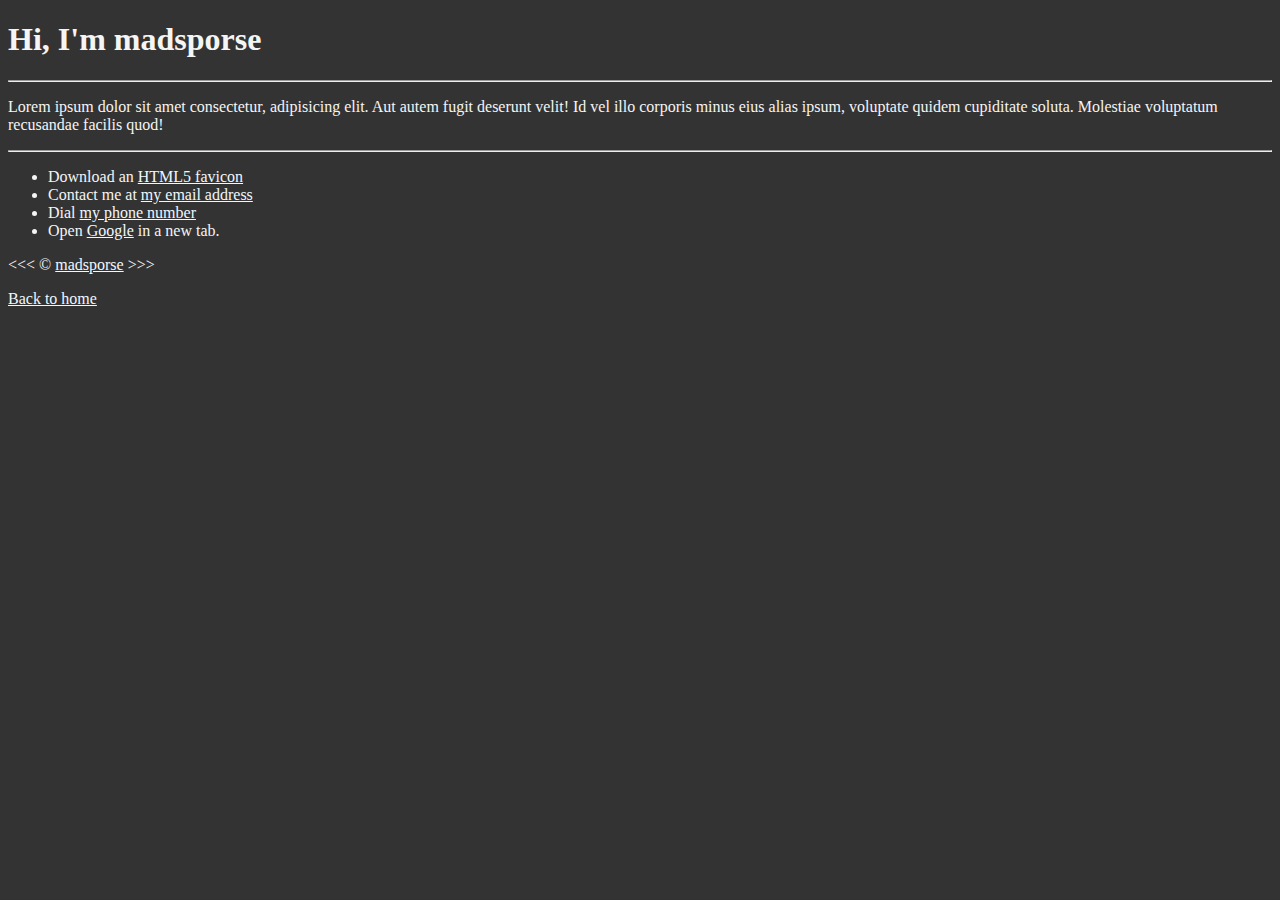
<file: 05_LESSON/about.html>
<!DOCTYPE html>
<html lang="en">

<head>
  <meta charset="UTF-8">
  <meta name="author" content="madsporse">
  <meta name="description" content="About me page.">
  <title>Test Title</title>
  <link rel="icon" href="html5.png" type="image/x-icon">
  <link rel="stylesheet" href="main.css">
</head>

<body>
  <h1>Hi, I'm madsporse</h1>

  <hr>

  <p>
    Lorem ipsum dolor sit amet consectetur, adipisicing elit. Aut autem fugit deserunt velit! Id vel illo corporis
    minus eius alias ipsum, voluptate quidem cupiditate soluta. Molestiae voluptatum recusandae facilis quod!
  </p>

  <hr>

  <ul>
    <li>
      Download an <a href="html5.png" download>HTML5 favicon</a>
    </li>
    <li>
      Contact me at <a href="mailto:random@email.com">my email address</a>
    </li>
    <li>
      Dial <a href="tel:+1234567890">my phone number</a>
    </li>
    <li>
      Open <a href="https://www.google.com" target="_blank">Google</a> in a new tab.
    </li>
  </ul>

  &lt;&lt;&lt; &copy; <a href="about.html">madsporse</a> &gt;&gt;&gt;
  <p>
    <a href="/">Back to home</a>
  </p>

</body>

</html>
</file>
<file: 02_LESSON/main.css>
html {
  font-size: 22px;
}

body {
  background-color: #333;
  color: whitesmoke;
}
</file>
<file: 03_LESSON/main.css>
html {
  font-size: 16px;
}

body {
  background-color: #333;
  color: whitesmoke;
}
</file>
<file: 04_LESSON/main.css>
html {
  font-size: 16px;
}

body {
  background-color: #333;
  color: whitesmoke;
}
</file>
<file: 05_LESSON/main.css>
html {
  font-size: 16px;
}

body {
  background-color: #333;
  color: whitesmoke;
}

a {
  color: aliceblue
}

a:visited {
  color: lightgray
}

a:hover, a:active {
  color: #eee
}
</file>
<file: 06_LESSON/main.css>
html {
  font-size: 16px;
}

body {
  background-color: #333;
  color: whitesmoke;
}

a {
  color: aliceblue
}

a:visited {
  color: lightgray
}

a:hover, a:active {
  color: #eee
}
</file>
<file: 07_LESSON/main.css>
html {
  font-size: 16px;
}

body {
  background-color: #333;
  color: whitesmoke;
}

a {
  color: aliceblue
}

a:visited {
  color: lightgray
}

a:hover, a:active {
  color: #eee
}
</file>
<file: 08_LESSON/main.css>
html {
  font-size: 16px;
}

body {
  background-color: #333;
  color: whitesmoke;
}

a {
  color: aliceblue;
}

a:visited {
  color: lightgray;
}

a:hover, a:active {
  color: #eee;
}

table, tr, th, td, caption {
  border: 1px solid #eee;
  font-family: 'Courier New', Courier, monospace;
  border-collapse: collapse;
  padding: 0.5rem;
}
</file>
<file: 09_LESSON/main.css>
html {
  font-size: 16px;
}

body {
  background-color: #333;
  color: whitesmoke;
}

a {
  color: aliceblue;
}

a:visited {
  color: lightgray;
}

a:hover, a:active {
  color: #eee;
}

table, tr, th, td, caption {
  border: 1px solid #eee;
  font-family: 'Courier New', Courier, monospace;
  border-collapse: collapse;
  padding: 0.5rem;
}
</file>
